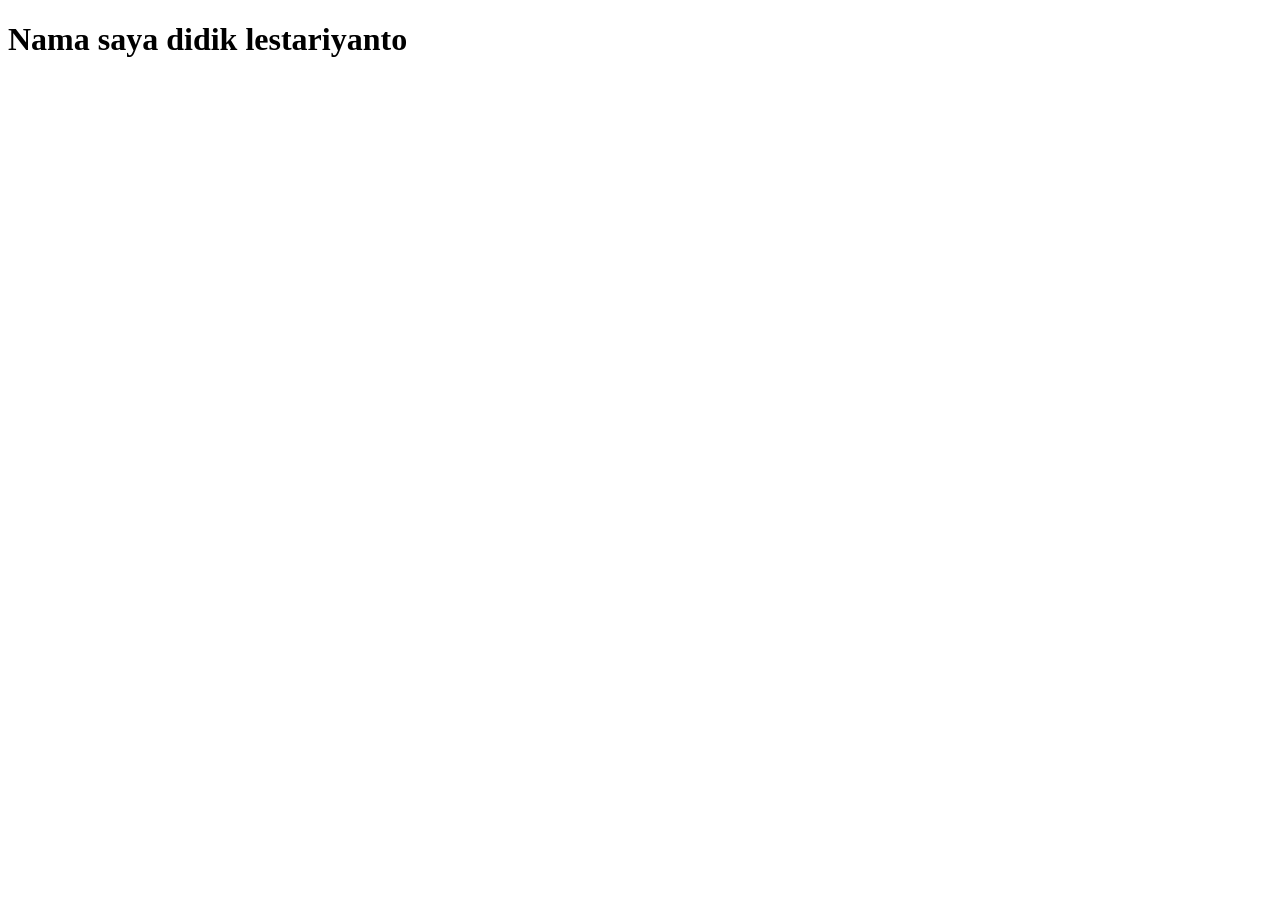
<file: index.html>
<!DOCTYPE html>
<html lang="en">
<head>
    <meta charset="UTF-8">
    <meta name="viewport" content="width=device-width, initial-scale=1.0">
    <title>Belajar Devops</title>
</head>
<body>
    <h1>Nama saya didik lestariyanto</h1>
</body>
</html>
</file>
